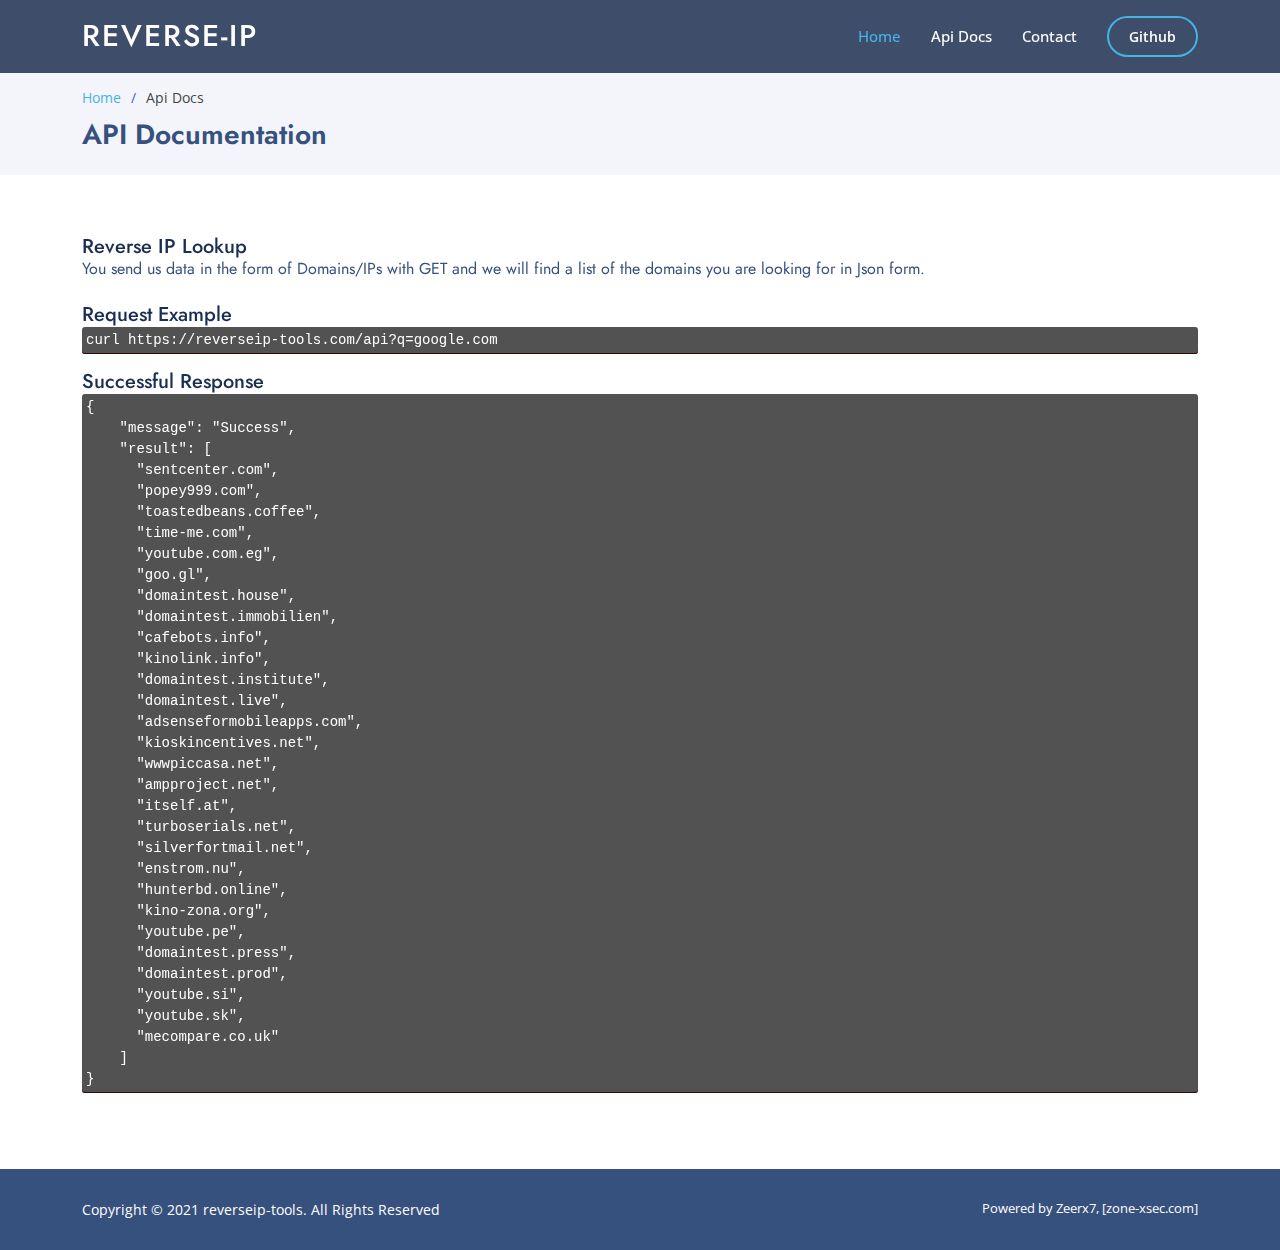
<file: api-docs.html>
<!DOCTYPE html>
<html lang="en">
<head>
  <meta charset="utf-8">
  <meta content="width=device-width, initial-scale=1.0" name="viewport">
  <title>Reverse IP Tools - Api Docs</title>
  <meta content="Reverse IP Tools - Takes a domain or IP address and does a reverse lookup to quickly shows all other domains hosted from the same server. Useful for finding phishing sites or identifying other sites on the same shared hosting server." name="description">
  <meta content="reverse ip, DNS, IP, reverseip-tools.com, free reverse ip, reverse dns, reverse domain, reverse, Reverse IP Tools" name="keywords">
  <meta name="google-site-verification" content="Nrr9OqQOFcDd6Lxgwraf0Dioe7S8a4i0WPi4JPIhuQY" />
  <link href="https://cdn1.iconfinder.com/data/icons/web-hosting-2-4/52/187-512.png" rel="icon">
  <meta property="og:type" content=article><meta property="og:image" content="https://www.cacloud.com/style/images/mxtxt01.png" />
  <link href="https://fonts.googleapis.com/css?family=Open+Sans:300,300i,400,400i,600,600i,700,700i|Jost:300,300i,400,400i,500,500i,600,600i,700,700i|Poppins:300,300i,400,400i,500,500i,600,600i,700,700i" rel="stylesheet">
  <link href="assets/vendor/aos/aos.css" rel="stylesheet">
  <link href="assets/vendor/bootstrap/css/bootstrap.min.css" rel="stylesheet">
  <link href="assets/vendor/bootstrap-icons/bootstrap-icons.css" rel="stylesheet">
  <link href="assets/vendor/boxicons/css/boxicons.min.css" rel="stylesheet">
  <link href="assets/vendor/glightbox/css/glightbox.min.css" rel="stylesheet">
  <link href="assets/vendor/remixicon/remixicon.css" rel="stylesheet">
  <link href="assets/vendor/swiper/swiper-bundle.min.css" rel="stylesheet">
  <link href="assets/css/style.css" rel="stylesheet">
</head>
<body>
  <header id="header" class="fixed-top header-inner-pages">
    <div class="container d-flex align-items-center">
      <h1 class="logo me-auto"><a href="/">Reverse-IP</a></h1>
      <nav id="navbar" class="navbar">
        <ul>
          <li><a class="nav-link scrollto active" href="/">Home</a></li>
          <li><a class="nav-link scrollto" href="/api-docs">Api Docs</a></li>
          <li><a class="nav-link scrollto" href="https://t.me/zeerx7">Contact</a></li>
          <li><a class="getstarted scrollto" href="https://github.com/404rgr" target="_blank">Github</a></li>
        </ul>
        <i class="bi bi-list mobile-nav-toggle"></i>
      </nav>
    </div>
  </header>
  <main id="main">
    <section id="breadcrumbs" class="breadcrumbs">
      <div class="container">
        <ol>
          <li><a href="/">Home</a></li>
          <li>Api Docs</li>
        </ol>
        <h2>API Documentation</h2>
      </div>
    </section>
    <section class="apidocs">
      <div class="container" data-aos="fade-up">
        <div>
          <h3>Reverse IP Lookup</h3>
          <h4 style="padding: 0px;top: 0;bottom: 0;">You send us data in the form of Domains/IPs with GET and we will find a list of the domains you are looking for in Json form.</p>
          <h3>Request Example</h3>
          <pre class="api-pre">curl https://reverseip-tools.com/api?q=google.com</pre>
          <h3>Successful Response</h3>
          <pre class="api-pre">{
    "message": "Success",
    "result": [
      "sentcenter.com",
      "popey999.com",
      "toastedbeans.coffee",
      "time-me.com",
      "youtube.com.eg",
      "goo.gl",
      "domaintest.house",
      "domaintest.immobilien",
      "cafebots.info",
      "kinolink.info",
      "domaintest.institute",
      "domaintest.live",
      "adsenseformobileapps.com",
      "kioskincentives.net",
      "wwwpiccasa.net",
      "ampproject.net",
      "itself.at",
      "turboserials.net",
      "silverfortmail.net",
      "enstrom.nu",
      "hunterbd.online",
      "kino-zona.org",
      "youtube.pe",
      "domaintest.press",
      "domaintest.prod",
      "youtube.si",
      "youtube.sk",
      "mecompare.co.uk"
    ]
}</pre>
        </div>
      </div>
    </section>
  </main> 
  <footer id="footer">
    <div class="">
      <div class="container footer-bottom clearfix" style="padding-top: 30px;">
        <div class="copyright">
          Copyright &copy; 2021 <span>reverseip-tools</span>. All Rights Reserved
        </div>
        <div class="credits">
          Powered by <a href="https://github.com/404rgr" style="font-size: 13px;color: white;"target="_blank">Zeerx7</a>, <a href="https://zone-xsec.com/" style="font-size: 13px;color: white;"target="_blank">[zone-xsec.com]</a>
        </div>
      </div>  
    </div>
  </footer> 
  <div id="preloader"></div>
  <a href="#" class="back-to-top d-flex align-items-center justify-content-center"><i class="bi bi-arrow-up-short"></i></a>
  <script src="assets/vendor/aos/aos.js"></script>
  <script src="assets/vendor/bootstrap/js/bootstrap.bundle.min.js"></script>
  <script src="assets/vendor/glightbox/js/glightbox.min.js"></script>
  <script src="assets/vendor/isotope-layout/isotope.pkgd.min.js"></script>
  <script src="assets/vendor/php-email-form/validate.js"></script>
  <script src="assets/vendor/swiper/swiper-bundle.min.js"></script>
  <script src="assets/vendor/waypoints/noframework.waypoints.js"></script>
  <script src="assets/js/main.js"></script>
</body>
</html>
</file>
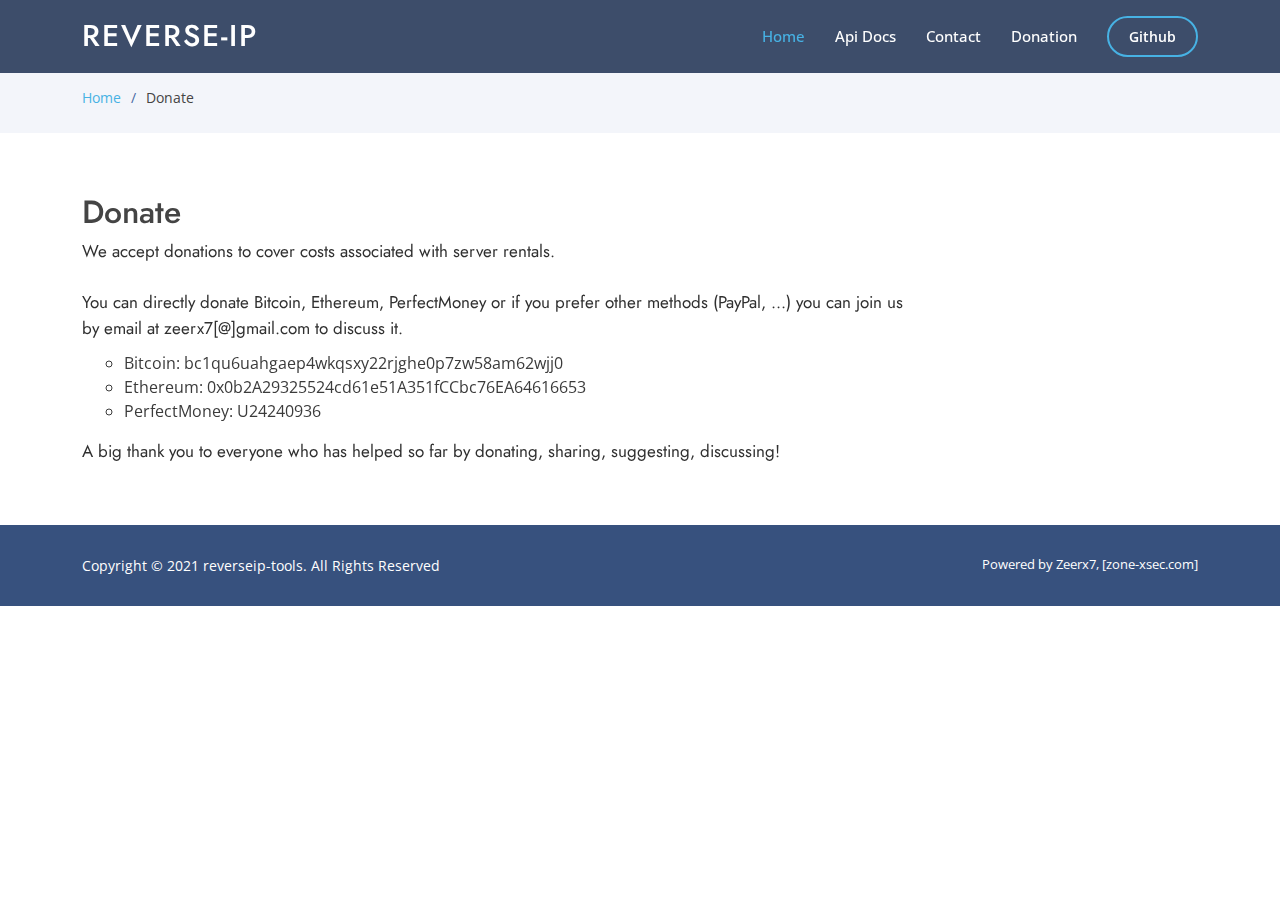
<file: donate.html>
<!DOCTYPE html>
<html lang="en">
<head>
  <meta charset="utf-8">
  <meta content="width=device-width, initial-scale=1.0" name="viewport">
  <title>Reverse IP Tools - Donate</title>
  <meta content="Reverse IP Tools - Takes a domain or IP address and does a reverse lookup to quickly shows all other domains hosted from the same server. Useful for finding phishing sites or identifying other sites on the same shared hosting server." name="description">
  <meta content="reverse ip, DNS, IP, reverseip-tools.com, free reverse ip, reverse dns, reverse domain, reverse, Reverse IP Tools" name="keywords">
  <meta name="google-site-verification" content="Nrr9OqQOFcDd6Lxgwraf0Dioe7S8a4i0WPi4JPIhuQY" />
  <link href="https://cdn1.iconfinder.com/data/icons/web-hosting-2-4/52/187-512.png" rel="icon">
  <meta property="og:type" content=article><meta property="og:image" content="https://www.cacloud.com/style/images/mxtxt01.png" />
  <link href="https://fonts.googleapis.com/css?family=Open+Sans:300,300i,400,400i,600,600i,700,700i|Jost:300,300i,400,400i,500,500i,600,600i,700,700i|Poppins:300,300i,400,400i,500,500i,600,600i,700,700i" rel="stylesheet">
  <link href="assets/vendor/aos/aos.css" rel="stylesheet">
  <link href="assets/vendor/bootstrap/css/bootstrap.min.css" rel="stylesheet">
  <link href="assets/vendor/bootstrap-icons/bootstrap-icons.css" rel="stylesheet">
  <link href="assets/vendor/boxicons/css/boxicons.min.css" rel="stylesheet">
  <link href="assets/vendor/glightbox/css/glightbox.min.css" rel="stylesheet">
  <link href="assets/vendor/remixicon/remixicon.css" rel="stylesheet">
  <link href="assets/vendor/swiper/swiper-bundle.min.css" rel="stylesheet">
  <link href="assets/css/style.css" rel="stylesheet">
  <style>
      .ppp{
        /* font-weight: 500; */
        margin-bottom: 0px;
        font-size: 17px;
        color: #303030;
        /* padding: 20px; */
        font-family: "Jost", sans-serif;
      }
  </style>
</head>
<body>
  <header id="header" class="fixed-top header-inner-pages">
    <div class="container d-flex align-items-center">
      <h1 class="logo me-auto"><a href="/">Reverse-IP</a></h1>
      <nav id="navbar" class="navbar">
        <ul>
          <li><a class="nav-link scrollto active" href="/">Home</a></li>
          <li><a class="nav-link scrollto" href="/api-docs">Api Docs</a></li>
          <li><a class="nav-link scrollto" href="https://t.me/zeerx7">Contact</a></li>
          <li><a class="nav-link scrollto" href="/donate">Donation</a></li>
          <li><a class="getstarted scrollto" href="https://github.com/404rgr" target="_blank">Github</a></li>
        </ul>
        <i class="bi bi-list mobile-nav-toggle"></i>
      </nav>
    </div>
  </header>
  <main id="main">
    <section id="breadcrumbs" class="breadcrumbs">
      <div class="container">
        <ol>
          <li><a href="/">Home</a></li>
          <li>Donate</li>
        </ol>
        <!-- <h2>Donate</h2> -->
      </div>
    </section>
    <section class="apidocs">
      <div class="container" data-aos="fade-up">
        <div class="col col-lg-9">
          <h2>Donate</h2>
          <p class="ppp">
            We accept donations to cover costs associated with server rentals.
            <br><br>
            You can directly donate Bitcoin, Ethereum, PerfectMoney or if you prefer other methods (PayPal, ...) you can join us by email at zeerx7[@]gmail.com to discuss it.
            </p>
            <ul style="list-style: circle;margin-left: 10px;margin-top: 10px;color: #3b3b3b;">
                <li>Bitcoin: bc1qu6uahgaep4wkqsxy22rjghe0p7zw58am62wjj0</li>
                <li>Ethereum: 0x0b2A29325524cd61e51A351fCCbc76EA64616653</li>
                <li>PerfectMoney: U24240936</li>
            </ul>
            <p class="ppp">
                A big thank you to everyone who has helped so far by donating, sharing, suggesting, discussing!
            </p>
        </div>
      </div>
    </section>
  </main> 
  <footer id="footer">
    <div class="">
      <div class="container footer-bottom clearfix" style="padding-top: 30px;">
        <div class="copyright">
          Copyright &copy; 2021 <span>reverseip-tools</span>. All Rights Reserved
        </div>
        <div class="credits">
          Powered by <a href="https://github.com/404rgr" style="font-size: 13px;color: white;"target="_blank">Zeerx7</a>, <a href="https://zone-xsec.com/" style="font-size: 13px;color: white;"target="_blank">[zone-xsec.com]</a>
        </div>
      </div>  
    </div>
  </footer> 
  <div id="preloader"></div>
  <a href="#" class="back-to-top d-flex align-items-center justify-content-center"><i class="bi bi-arrow-up-short"></i></a>
  <script src="assets/vendor/aos/aos.js"></script>
  <script src="assets/vendor/bootstrap/js/bootstrap.bundle.min.js"></script>
  <script src="assets/vendor/glightbox/js/glightbox.min.js"></script>
  <script src="assets/vendor/isotope-layout/isotope.pkgd.min.js"></script>
  <script src="assets/vendor/php-email-form/validate.js"></script>
  <script src="assets/vendor/swiper/swiper-bundle.min.js"></script>
  <script src="assets/vendor/waypoints/noframework.waypoints.js"></script>
  <script src="assets/js/main.js"></script>
</body>
</html>
</file>
<file: assets/css/style.css>
/**
* Template Name: Arsha - v4.3.0
* Template URL: https://bootstrapmade.com/arsha-free-bootstrap-html-template-corporate/
* Author: BootstrapMade.com
* License: https://bootstrapmade.com/license/
*/

/*--------------------------------------------------------------
# General
--------------------------------------------------------------*/
body {
  font-family: "Open Sans", sans-serif;
  color: #444444;
}

a {
  color: #47b2e4;
  text-decoration: none;
}

a:hover {
  color: #73c5eb;
  text-decoration: none;
}

h1, h2, h3, h4, h5, h6 {
  font-family: "Jost", sans-serif;
}

/*--------------------------------------------------------------
# Preloader
--------------------------------------------------------------*/
#preloader {
  position: fixed;
  top: 0;
  left: 0;
  right: 0;
  bottom: 0;
  z-index: 9999;
  overflow: hidden;
  background: #37517e;
}

#preloader:before {
  content: "";
  position: fixed;
  top: calc(50% - 30px);
  left: calc(50% - 30px);
  border: 6px solid #37517e;
  border-top-color: #fff;
  border-bottom-color: #fff;
  border-radius: 50%;
  width: 60px;
  height: 60px;
  -webkit-animation: animate-preloader 1s linear infinite;
  animation: animate-preloader 1s linear infinite;
}

@-webkit-keyframes animate-preloader {
  0% {
    transform: rotate(0deg);
  }
  100% {
    transform: rotate(360deg);
  }
}

@keyframes animate-preloader {
  0% {
    transform: rotate(0deg);
  }
  100% {
    transform: rotate(360deg);
  }
}

/*--------------------------------------------------------------
# Back to top button
--------------------------------------------------------------*/
.back-to-top {
  position: fixed;
  visibility: hidden;
  opacity: 0;
  right: 15px;
  bottom: 15px;
  z-index: 996;
  background: #47b2e4;
  width: 40px;
  height: 40px;
  border-radius: 50px;
  transition: all 0.4s;
}

.back-to-top i {
  font-size: 24px;
  color: #fff;
  line-height: 0;
}

.back-to-top:hover {
  background: #6bc1e9;
  color: #fff;
}

.back-to-top.active {
  visibility: visible;
  opacity: 1;
}

/*--------------------------------------------------------------
# Header
--------------------------------------------------------------*/
#header {
  transition: all 0.5s;
  z-index: 997;
  padding: 15px 0;
}

#header.header-scrolled, #header.header-inner-pages {
  background: rgba(40, 58, 90, 0.9);
}

#header .logo {
  font-size: 30px;
  margin: 0;
  padding: 0;
  line-height: 1;
  font-weight: 500;
  letter-spacing: 2px;
  text-transform: uppercase;
}

#header .logo a {
  color: #fff;
}

#header .logo img {
  max-height: 40px;
}

/*--------------------------------------------------------------
# Navigation Menu
--------------------------------------------------------------*/
/**
* Desktop Navigation 
*/
.navbar {
  padding: 0;
}

.navbar ul {
  margin: 0;
  padding: 0;
  display: flex;
  list-style: none;
  align-items: center;
}

.navbar li {
  position: relative;
}

.navbar a, .navbar a:focus {
  display: flex;
  align-items: center;
  justify-content: space-between;
  padding: 10px 0 10px 30px;
  font-size: 15px;
  font-weight: 500;
  color: #fff;
  white-space: nowrap;
  transition: 0.3s;
}

.navbar a i, .navbar a:focus i {
  font-size: 12px;
  line-height: 0;
  margin-left: 5px;
}

.navbar a:hover, .navbar .active, .navbar .active:focus, .navbar li:hover > a {
  color: #47b2e4;
}

.navbar .getstarted {
  padding: 8px 20px;
  margin-left: 30px;
  border-radius: 50px;
  color: #fff;
  font-size: 14px;
  border: 2px solid #47b2e4;
  font-weight: 600;
}

.navbar .getstarted:hover {
  color: #fff;
  background: #31a9e1;
}

.navbar .dropdown ul {
  display: block;
  position: absolute;
  left: 14px;
  top: calc(100% + 30px);
  margin: 0;
  padding: 10px 0;
  z-index: 99;
  opacity: 0;
  visibility: hidden;
  background: #fff;
  box-shadow: 0px 0px 30px rgba(127, 137, 161, 0.25);
  transition: 0.3s;
  border-radius: 4px;
}

.navbar .dropdown ul li {
  min-width: 200px;
}

.navbar .dropdown ul a {
  padding: 10px 20px;
  font-size: 14px;
  text-transform: none;
  font-weight: 500;
  color: #0c3c53;
}

.navbar .dropdown ul a i {
  font-size: 12px;
}

.navbar .dropdown ul a:hover, .navbar .dropdown ul .active:hover, .navbar .dropdown ul li:hover > a {
  color: #47b2e4;
}

.navbar .dropdown:hover > ul {
  opacity: 1;
  top: 100%;
  visibility: visible;
}

.navbar .dropdown .dropdown ul {
  top: 0;
  left: calc(100% - 30px);
  visibility: hidden;
}

.navbar .dropdown .dropdown:hover > ul {
  opacity: 1;
  top: 0;
  left: 100%;
  visibility: visible;
}

@media (max-width: 1366px) {
  .navbar .dropdown .dropdown ul {
    left: -90%;
  }
  .navbar .dropdown .dropdown:hover > ul {
    left: -100%;
  }
}

/**
* Mobile Navigation 
*/
.mobile-nav-toggle {
  color: #fff;
  font-size: 28px;
  cursor: pointer;
  display: none;
  line-height: 0;
  transition: 0.5s;
}

.mobile-nav-toggle.bi-x {
  color: #fff;
}

@media (max-width: 991px) {
  .mobile-nav-toggle {
    display: block;
  }
  .navbar ul {
    display: none;
  }
}

.navbar-mobile {
  position: fixed;
  overflow: hidden;
  top: 0;
  right: 0;
  left: 0;
  bottom: 0;
  background: rgba(40, 58, 90, 0.9);
  transition: 0.3s;
  z-index: 999;
}

.navbar-mobile .mobile-nav-toggle {
  position: absolute;
  top: 15px;
  right: 15px;
}

.navbar-mobile ul {
  display: block;
  position: absolute;
  top: 55px;
  right: 15px;
  bottom: 15px;
  left: 15px;
  padding: 10px 0;
  border-radius: 10px;
  background-color: #fff;
  overflow-y: auto;
  transition: 0.3s;
}

.navbar-mobile a {
  padding: 10px 20px;
  font-size: 15px;
  color: #37517e;
}

.navbar-mobile a:hover, .navbar-mobile .active, .navbar-mobile li:hover > a {
  color: #47b2e4;
}

.navbar-mobile .getstarted {
  margin: 15px;
  color: #37517e;
}

.navbar-mobile .dropdown ul {
  position: static;
  display: none;
  margin: 10px 20px;
  padding: 10px 0;
  z-index: 99;
  opacity: 1;
  visibility: visible;
  background: #fff;
  box-shadow: 0px 0px 30px rgba(127, 137, 161, 0.25);
}

.navbar-mobile .dropdown ul li {
  min-width: 200px;
}

.navbar-mobile .dropdown ul a {
  padding: 10px 20px;
}

.navbar-mobile .dropdown ul a i {
  font-size: 12px;
}

.navbar-mobile .dropdown ul a:hover, .navbar-mobile .dropdown ul .active:hover, .navbar-mobile .dropdown ul li:hover > a {
  color: #47b2e4;
}

.navbar-mobile .dropdown > .dropdown-active {
  display: block;
}

/*--------------------------------------------------------------
# Hero Section
--------------------------------------------------------------*/
#hero {
  width: 100%;
  height: 80vh;
  background: #37517e;
}

#hero .container {
  padding-top: 72px;
}

#hero h1 {
  margin: 0 0 10px 0;
  font-size: 48px;
  font-weight: 700;
  line-height: 56px;
  color: #fff;
}

#hero h2 {
  color: rgba(255, 255, 255, 0.6);
  margin-bottom: 50px;
  font-size: 24px;
}

#hero .btn-get-started {
  font-family: "Jost", sans-serif;
  font-weight: 500;
  font-size: 16px;
  letter-spacing: 1px;
  display: inline-block;
  padding: 10px 28px 11px 28px;
  border-radius: 50px;
  transition: 0.5s;
  margin: 10px 0 0 0;
  color: #fff;
  background: #47b2e4;
}

#hero .btn-get-started:hover {
  background: #209dd8;
}

#hero .btn-watch-video {
  font-size: 16px;
  display: flex;
  align-items: center;
  transition: 0.5s;
  margin: 10px 0 0 25px;
  color: #fff;
  line-height: 1;
}

#hero .btn-watch-video i {
  line-height: 0;
  color: #fff;
  font-size: 32px;
  transition: 0.3s;
  margin-right: 8px;
}

#hero .btn-watch-video:hover i {
  color: #47b2e4;
}

#hero .animated {
  animation: up-down 2s ease-in-out infinite alternate-reverse both;
}

@media (max-width: 991px) {
  #hero {
    height: 100vh;
    text-align: center;
  }
  #hero .animated {
    -webkit-animation: none;
    animation: none;
  }
  #hero .hero-img {
    text-align: center;
  }
  #hero .hero-img img {
    width: 50%;
  }
}

@media (max-width: 768px) {
  #hero h1 {
    font-size: 28px;
    line-height: 36px;
  }
  #hero h2 {
    font-size: 18px;
    line-height: 24px;
    margin-bottom: 30px;
  }
  #hero .hero-img img {
    width: 70%;
  }
}

@media (max-width: 575px) {
  #hero .hero-img img {
    width: 80%;
  }
  #hero .btn-get-started {
    font-size: 16px;
    padding: 10px 24px 11px 24px;
  }
}

@-webkit-keyframes up-down {
  0% {
    transform: translateY(10px);
  }
  100% {
    transform: translateY(-10px);
  }
}

@keyframes up-down {
  0% {
    transform: translateY(10px);
  }
  100% {
    transform: translateY(-10px);
  }
}

/*--------------------------------------------------------------
# Sections General
--------------------------------------------------------------*/
section {
  padding: 60px 0;
  overflow: hidden;
}

.section-bg {
  background-color: #f3f5fa;
}

.section-title {
  text-align: center;
  padding-bottom: 30px;
}

.section-title h2 {
  font-size: 32px;
  font-weight: bold;
  text-transform: uppercase;
  margin-bottom: 20px;
  padding-bottom: 20px;
  position: relative;
  color: #37517e;
}

.section-title h2::before {
  content: '';
  position: absolute;
  display: block;
  width: 120px;
  height: 1px;
  background: #ddd;
  bottom: 1px;
  left: calc(50% - 60px);
}

.section-title h2::after {
  content: '';
  position: absolute;
  display: block;
  width: 40px;
  height: 3px;
  background: #47b2e4;
  bottom: 0;
  left: calc(50% - 20px);
}

.section-title p {
  margin-bottom: 0;
}

/*--------------------------------------------------------------
# Cliens
--------------------------------------------------------------*/
.cliens {
  padding: 12px 0;
  text-align: center;
}

.cliens img {
  max-width: 45%;
  transition: all 0.4s ease-in-out;
  display: inline-block;
  padding: 15px 0;
  filter: grayscale(100);
}

.cliens img:hover {
  filter: none;
  transform: scale(1.1);
}

@media (max-width: 768px) {
  .cliens img {
    max-width: 40%;
  }
}

/*--------------------------------------------------------------
# About Us
--------------------------------------------------------------*/
.about .content h3 {
  font-weight: 600;
  font-size: 26px;
}

.about .content ul {
  list-style: none;
  padding: 0;
}

.about .content ul li {
  padding-left: 28px;
  position: relative;
}

.about .content ul li + li {
  margin-top: 10px;
}

.about .content ul i {
  position: absolute;
  left: 0;
  top: 2px;
  font-size: 20px;
  color: #47b2e4;
  line-height: 1;
}

.about .content p:last-child {
  margin-bottom: 0;
}

.about .content .btn-learn-more {
  font-family: "Poppins", sans-serif;
  font-weight: 500;
  font-size: 14px;
  letter-spacing: 1px;
  display: inline-block;
  padding: 12px 32px;
  border-radius: 4px;
  transition: 0.3s;
  line-height: 1;
  color: #47b2e4;
  -webkit-animation-delay: 0.8s;
  animation-delay: 0.8s;
  margin-top: 6px;
  border: 2px solid #47b2e4;
}

.about .content .btn-learn-more:hover {
  background: #47b2e4;
  color: #fff;
  text-decoration: none;
}

/*--------------------------------------------------------------
# Why Us
--------------------------------------------------------------*/
.why-us .content {
  padding: 60px 100px 0 100px;
}

.why-us .content h3 {
  font-weight: 400;
  font-size: 34px;
  color: #37517e;
}

.why-us .content h4 {
  font-size: 20px;
  font-weight: 700;
  margin-top: 5px;
}

.why-us .content p {
  font-size: 15px;
  color: #848484;
}

.why-us .img {
  background-size: contain;
  background-repeat: no-repeat;
  background-position: center center;
}

.why-us .accordion-list {
  padding: 0 100px 60px 100px;
}

.why-us .accordion-list ul {
  padding: 0;
  list-style: none;
}

.why-us .accordion-list li + li {
  margin-top: 15px;
}

.why-us .accordion-list li {
  padding: 20px;
  background: #fff;
  border-radius: 4px;
}

.why-us .accordion-list a {
  display: block;
  position: relative;
  font-family: "Poppins", sans-serif;
  font-size: 16px;
  line-height: 24px;
  font-weight: 500;
  padding-right: 30px;
  outline: none;
  cursor: pointer;
}

.why-us .accordion-list span {
  color: #47b2e4;
  font-weight: 600;
  font-size: 18px;
  padding-right: 10px;
}

.why-us .accordion-list i {
  font-size: 24px;
  position: absolute;
  right: 0;
  top: 0;
}

.why-us .accordion-list p {
  margin-bottom: 0;
  padding: 10px 0 0 0;
}

.why-us .accordion-list .icon-show {
  display: none;
}

.why-us .accordion-list a.collapsed {
  color: #343a40;
}

.why-us .accordion-list a.collapsed:hover {
  color: #47b2e4;
}

.why-us .accordion-list a.collapsed .icon-show {
  display: inline-block;
}

.why-us .accordion-list a.collapsed .icon-close {
  display: none;
}

@media (max-width: 1024px) {
  .why-us .content, .why-us .accordion-list {
    padding-left: 0;
    padding-right: 0;
  }
}

@media (max-width: 992px) {
  .why-us .img {
    min-height: 400px;
  }
  .why-us .content {
    padding-top: 30px;
  }
  .why-us .accordion-list {
    padding-bottom: 30px;
  }
}

@media (max-width: 575px) {
  .why-us .img {
    min-height: 200px;
  }
}

/*--------------------------------------------------------------
# Skills
--------------------------------------------------------------*/
.skills .content h3 {
  font-weight: 700;
  font-size: 32px;
  color: #37517e;
  font-family: "Poppins", sans-serif;
}

.skills .content ul {
  list-style: none;
  padding: 0;
}

.skills .content ul li {
  padding-bottom: 10px;
}

.skills .content ul i {
  font-size: 20px;
  padding-right: 4px;
  color: #47b2e4;
}

.skills .content p:last-child {
  margin-bottom: 0;
}

.skills .progress {
  height: 60px;
  display: block;
  background: none;
  border-radius: 0;
}

.skills .progress .skill {
  padding: 0;
  margin: 0 0 6px 0;
  text-transform: uppercase;
  display: block;
  font-weight: 600;
  font-family: "Poppins", sans-serif;
  color: #37517e;
}

.skills .progress .skill .val {
  float: right;
  font-style: normal;
}

.skills .progress-bar-wrap {
  background: #e8edf5;
  height: 10px;
}

.skills .progress-bar {
  width: 1px;
  height: 10px;
  transition: .9s;
  background-color: #4668a2;
}

/*--------------------------------------------------------------
# Services
--------------------------------------------------------------*/
.services .icon-box {
  box-shadow: 0px 0 25px 0 rgba(0, 0, 0, 0.1);
  padding: 50px 30px;
  transition: all ease-in-out 0.4s;
  background: #fff;
}

.services .icon-box .icon {
  margin-bottom: 10px;
}

.services .icon-box .icon i {
  color: #47b2e4;
  font-size: 36px;
  transition: 0.3s;
}

.services .icon-box h4 {
  font-weight: 500;
  margin-bottom: 15px;
  font-size: 24px;
}

.services .icon-box h4 a {
  color: #37517e;
  transition: ease-in-out 0.3s;
}

.services .icon-box p {
  line-height: 24px;
  font-size: 14px;
  margin-bottom: 0;
}

.services .icon-box:hover {
  transform: translateY(-10px);
}

.services .icon-box:hover h4 a {
  color: #47b2e4;
}

/*--------------------------------------------------------------
# Cta
--------------------------------------------------------------*/
.cta {
  background: linear-gradient(rgba(40, 58, 90, 0.9), rgba(40, 58, 90, 0.9)), url("../img/cta-bg.jpg") fixed center center;
  background-size: cover;
  padding: 120px 0;
}

.cta h3 {
  color: #fff;
  font-size: 28px;
  font-weight: 700;
}

.cta p {
  color: #fff;
}

.cta .cta-btn {
  font-family: "Jost", sans-serif;
  font-weight: 500;
  font-size: 16px;
  letter-spacing: 1px;
  display: inline-block;
  padding: 12px 40px;
  border-radius: 50px;
  transition: 0.5s;
  margin: 10px;
  border: 2px solid #fff;
  color: #fff;
}

.cta .cta-btn:hover {
  background: #47b2e4;
  border: 2px solid #47b2e4;
}

@media (max-width: 1024px) {
  .cta {
    background-attachment: scroll;
  }
}

@media (min-width: 769px) {
  .cta .cta-btn-container {
    display: flex;
    align-items: center;
    justify-content: flex-end;
  }
}

/*--------------------------------------------------------------
# Portfolio
--------------------------------------------------------------*/
.portfolio #portfolio-flters {
  list-style: none;
  margin-bottom: 20px;
}

.portfolio #portfolio-flters li {
  cursor: pointer;
  display: inline-block;
  margin: 10px 5px;
  font-size: 15px;
  font-weight: 500;
  line-height: 1;
  color: #444444;
  transition: all 0.3s;
  padding: 8px 20px;
  border-radius: 50px;
  font-family: "Poppins", sans-serif;
}

.portfolio #portfolio-flters li:hover, .portfolio #portfolio-flters li.filter-active {
  background: #47b2e4;
  color: #fff;
}

.portfolio .portfolio-item {
  margin-bottom: 30px;
}

.portfolio .portfolio-item .portfolio-img {
  overflow: hidden;
}

.portfolio .portfolio-item .portfolio-img img {
  transition: all 0.6s;
}

.portfolio .portfolio-item .portfolio-info {
  opacity: 0;
  position: absolute;
  left: 15px;
  bottom: 0;
  z-index: 3;
  right: 15px;
  transition: all 0.3s;
  background: rgba(55, 81, 126, 0.8);
  padding: 10px 15px;
}

.portfolio .portfolio-item .portfolio-info h4 {
  font-size: 18px;
  color: #fff;
  font-weight: 600;
  color: #fff;
  margin-bottom: 0px;
}

.portfolio .portfolio-item .portfolio-info p {
  color: #f9fcfe;
  font-size: 14px;
  margin-bottom: 0;
}

.portfolio .portfolio-item .portfolio-info .preview-link, .portfolio .portfolio-item .portfolio-info .details-link {
  position: absolute;
  right: 40px;
  font-size: 24px;
  top: calc(50% - 18px);
  color: #fff;
  transition: 0.3s;
}

.portfolio .portfolio-item .portfolio-info .preview-link:hover, .portfolio .portfolio-item .portfolio-info .details-link:hover {
  color: #47b2e4;
}

.portfolio .portfolio-item .portfolio-info .details-link {
  right: 10px;
}

.portfolio .portfolio-item:hover .portfolio-img img {
  transform: scale(1.15);
}

.portfolio .portfolio-item:hover .portfolio-info {
  opacity: 1;
}

/*--------------------------------------------------------------
# Portfolio Details
--------------------------------------------------------------*/
.portfolio-details {
  padding-top: 40px;
}

.portfolio-details .portfolio-details-slider img {
  width: 100%;
}

.portfolio-details .portfolio-details-slider .swiper-pagination {
  margin-top: 20px;
  position: relative;
}

.portfolio-details .portfolio-details-slider .swiper-pagination .swiper-pagination-bullet {
  width: 12px;
  height: 12px;
  background-color: #fff;
  opacity: 1;
  border: 1px solid #47b2e4;
}

.portfolio-details .portfolio-details-slider .swiper-pagination .swiper-pagination-bullet-active {
  background-color: #47b2e4;
}

.portfolio-details .portfolio-info {
  padding: 30px;
  box-shadow: 0px 0 30px rgba(55, 81, 126, 0.08);
}

.portfolio-details .portfolio-info h3 {
  font-size: 22px;
  font-weight: 700;
  margin-bottom: 20px;
  padding-bottom: 20px;
  border-bottom: 1px solid #eee;
}

.portfolio-details .portfolio-info ul {
  list-style: none;
  padding: 0;
  font-size: 15px;
}

.portfolio-details .portfolio-info ul li + li {
  margin-top: 10px;
}

.portfolio-details .portfolio-description {
  padding-top: 30px;
}

.portfolio-details .portfolio-description h2 {
  font-size: 26px;
  font-weight: 700;
  margin-bottom: 20px;
}

.portfolio-details .portfolio-description p {
  padding: 0;
}

/*--------------------------------------------------------------
# Team
--------------------------------------------------------------*/
.team .member {
  position: relative;
  box-shadow: 0px 2px 15px rgba(0, 0, 0, 0.1);
  padding: 30px;
  border-radius: 5px;
  background: #fff;
  transition: 0.5s;
}

.team .member .pic {
  overflow: hidden;
  width: 180px;
  border-radius: 50%;
}

.team .member .pic img {
  transition: ease-in-out 0.3s;
}

.team .member:hover {
  transform: translateY(-10px);
}

.team .member .member-info {
  padding-left: 30px;
}

.team .member h4 {
  font-weight: 700;
  margin-bottom: 5px;
  font-size: 20px;
  color: #37517e;
}

.team .member span {
  display: block;
  font-size: 15px;
  padding-bottom: 10px;
  position: relative;
  font-weight: 500;
}

.team .member span::after {
  content: '';
  position: absolute;
  display: block;
  width: 50px;
  height: 1px;
  background: #cbd6e9;
  bottom: 0;
  left: 0;
}

.team .member p {
  margin: 10px 0 0 0;
  font-size: 14px;
}

.team .member .social {
  margin-top: 12px;
  display: flex;
  align-items: center;
  justify-content: flex-start;
}

.team .member .social a {
  transition: ease-in-out 0.3s;
  display: flex;
  align-items: center;
  justify-content: center;
  border-radius: 50px;
  width: 32px;
  height: 32px;
  background: #eff2f8;
}

.team .member .social a i {
  color: #37517e;
  font-size: 16px;
  margin: 0 2px;
}

.team .member .social a:hover {
  background: #47b2e4;
}

.team .member .social a:hover i {
  color: #fff;
}

.team .member .social a + a {
  margin-left: 8px;
}
.pricing .row {
  padding-top: 30px;
}

.pricing .box {
  padding: 60px 40px;
  box-shadow: 0 3px 20px -2px rgba(20, 45, 100, 0.1);
  background: #fff;
  height: 100%;
  border-top: 4px solid #fff;
  border-radius: 5px;
}
.apidocs pre{
  padding:3px 4px;
  color:#fff;
  background-color:#525252;
  border-radius:3px;-webkit-box-shadow:inset 0 -1px 0 rgba(0, 0, 0, 0.945);
  box-shadow:inset 0 -1px rgb(51, 9, 9)
}
.apidocs h3 {
  font-weight: 500;
  margin-bottom: 0px;
  font-size: 20px;
  color: #192e52;
}

.apidocs h4 {
  font-size: 16px;
  color: #37517e;
  font-weight: 400;
  font-family: "Jost", sans-serif;
  margin-bottom: 25px;
}

.pricing h4 sup {
  font-size: 28px;
}

.pricing h4 span {
  color: #47b2e4;
  font-size: 18px;
  display: block;
}

.pricing ul {
  padding: 20px 0;
  list-style: none;
  color: #999;
  text-align: left;
  line-height: 20px;
}

.pricing ul li {
  padding: 10px 0 10px 30px;
  position: relative;
}

.pricing ul i {
  color: #28a745;
  font-size: 24px;
  position: absolute;
  left: 0;
  top: 6px;
}

.pricing ul .na {
  color: #ccc;
}

.pricing ul .na i {
  color: #ccc;
}

.pricing ul .na span {
  text-decoration: line-through;
}

.pricing .buy-btn {
  display: inline-block;
  padding: 12px 35px;
  border-radius: 50px;
  color: #47b2e4;
  transition: none;
  font-size: 16px;
  font-weight: 500;
  font-family: "Jost", sans-serif;
  transition: 0.3s;
  border: 1px solid #47b2e4;
}

.pricing .buy-btn:hover {
  background: #47b2e4;
  color: #fff;
}

.pricing .featured {
  border-top-color: #47b2e4;
}

.pricing .featured .buy-btn {
  background: #47b2e4;
  color: #fff;
}

.pricing .featured .buy-btn:hover {
  background: #23a3df;
}

@media (max-width: 992px) {
  .pricing .box {
    max-width: 60%;
    margin: 0 auto 30px auto;
  }
}

@media (max-width: 767px) {
  .pricing .box {
    max-width: 80%;
    margin: 0 auto 30px auto;
  }
}

@media (max-width: 420px) {
  .pricing .box {
    max-width: 100%;
    margin: 0 auto 30px auto;
  }
}

.faq .faq-list {
  padding: 0 100px;
}

.faq .faq-list ul {
  padding: 0;
  list-style: none;
}

.faq .faq-list li + li {
  margin-top: 15px;
}

.faq .faq-list li {
  padding: 20px;
  background: #fff;
  border-radius: 4px;
  position: relative;
}

.faq .faq-list a {
  display: block;
  position: relative;
  font-family: "Poppins", sans-serif;
  font-size: 16px;
  line-height: 24px;
  font-weight: 500;
  padding: 0 30px;
  outline: none;
  cursor: pointer;
}

.faq .faq-list .icon-help {
  font-size: 24px;
  position: absolute;
  right: 0;
  left: 20px;
  color: #47b2e4;
}

.faq .faq-list .icon-show, .faq .faq-list .icon-close {
  font-size: 24px;
  position: absolute;
  right: 0;
  top: 0;
}

.faq .faq-list p {
  margin-bottom: 0;
  padding: 10px 0 0 0;
}

.faq .faq-list .icon-show {
  display: none;
}

.faq .faq-list a.collapsed {
  color: #37517e;
  transition: 0.3s;
}

.faq .faq-list a.collapsed:hover {
  color: #47b2e4;
}

.faq .faq-list a.collapsed .icon-show {
  display: inline-block;
}

.faq .faq-list a.collapsed .icon-close {
  display: none;
}

@media (max-width: 1200px) {
  .faq .faq-list {
    padding: 0;
  }
}

/*--------------------------------------------------------------
# Contact
--------------------------------------------------------------*/
.contact .info {
  border-top: 3px solid #47b2e4;
  border-bottom: 3px solid #47b2e4;
  padding: 30px;
  background: #fff;
  width: 100%;
  box-shadow: 0 0 24px 0 rgba(0, 0, 0, 0.1);
}

.contact .info i {
  font-size: 20px;
  color: #47b2e4;
  float: left;
  width: 44px;
  height: 44px;
  background: #e7f5fb;
  display: flex;
  justify-content: center;
  align-items: center;
  border-radius: 50px;
  transition: all 0.3s ease-in-out;
}

.contact .info h4 {
  padding: 0 0 0 60px;
  font-size: 22px;
  font-weight: 600;
  margin-bottom: 5px;
  color: #37517e;
}

.contact .info p {
  padding: 0 0 10px 60px;
  margin-bottom: 20px;
  font-size: 14px;
  color: #6182ba;
}

.contact .info .email p {
  padding-top: 5px;
}

.contact .info .social-links {
  padding-left: 60px;
}

.contact .info .social-links a {
  font-size: 18px;
  display: inline-block;
  background: #333;
  color: #fff;
  line-height: 1;
  padding: 8px 0;
  border-radius: 50%;
  text-align: center;
  width: 36px;
  height: 36px;
  transition: 0.3s;
  margin-right: 10px;
}

.contact .info .social-links a:hover {
  background: #47b2e4;
  color: #fff;
}

.contact .info .email:hover i, .contact .info .address:hover i, .contact .info .phone:hover i {
  background: #47b2e4;
  color: #fff;
}

.contact .php-email-form {
  width: 100%;
  border-top: 3px solid #47b2e4;
  border-bottom: 3px solid #47b2e4;
  padding: 30px;
  background: #fff;
  box-shadow: 0 0 24px 0 rgba(0, 0, 0, 0.12);
}

.contact .php-email-form .form-group {
  padding-bottom: 8px;
}

.contact .php-email-form .validate {
  display: none;
  color: red;
  margin: 0 0 15px 0;
  font-weight: 400;
  font-size: 13px;
}

.contact .php-email-form .error-message {
  display: none;
  color: #fff;
  background: #ed3c0d;
  text-align: left;
  padding: 15px;
  font-weight: 600;
}

.contact .php-email-form .error-message br + br {
  margin-top: 25px;
}

.contact .php-email-form .sent-message {
  display: none;
  color: #fff;
  background: #18d26e;
  text-align: center;
  padding: 15px;
  font-weight: 600;
}

.contact .php-email-form .loading {
  display: none;
  background: #fff;
  text-align: center;
  padding: 15px;
}

.contact .php-email-form .loading:before {
  content: "";
  display: inline-block;
  border-radius: 50%;
  width: 24px;
  height: 24px;
  margin: 0 10px -6px 0;
  border: 3px solid #18d26e;
  border-top-color: #eee;
  -webkit-animation: animate-loading 1s linear infinite;
  animation: animate-loading 1s linear infinite;
}

.contact .php-email-form .form-group {
  margin-bottom: 20px;
}

.contact .php-email-form label {
  padding-bottom: 8px;
}

.contact .php-email-form input, .contact .php-email-form textarea {
  border-radius: 0;
  box-shadow: none;
  font-size: 14px;
  border-radius: 4px;
}

.contact .php-email-form input:focus, .contact .php-email-form textarea:focus {
  border-color: #47b2e4;
}

.contact .php-email-form input {
  height: 44px;
}

.contact .php-email-form textarea {
  padding: 10px 12px;
}

.contact .php-email-form button[type="submit"] {
  background: #47b2e4;
  border: 0;
  padding: 12px 34px;
  color: #fff;
  transition: 0.4s;
  border-radius: 50px;
}

.contact .php-email-form button[type="submit"]:hover {
  background: #209dd8;
}

@-webkit-keyframes animate-loading {
  0% {
    transform: rotate(0deg);
  }
  100% {
    transform: rotate(360deg);
  }
}

@keyframes animate-loading {
  0% {
    transform: rotate(0deg);
  }
  100% {
    transform: rotate(360deg);
  }
}

/*--------------------------------------------------------------
# Breadcrumbs
--------------------------------------------------------------*/
.breadcrumbs {
  padding: 15px 0;
  background: #f3f5fa;
  min-height: 40px;
  margin-top: 72px;
}

@media (max-width: 992px) {
  .breadcrumbs {
    margin-top: 68px;
  }
}

.breadcrumbs h2 {
  font-size: 28px;
  font-weight: 600;
  color: #37517e;
}

.breadcrumbs ol {
  display: flex;
  flex-wrap: wrap;
  list-style: none;
  padding: 0 0 10px 0;
  margin: 0;
  font-size: 14px;
}

.breadcrumbs ol li + li {
  padding-left: 10px;
}

.breadcrumbs ol li + li::before {
  display: inline-block;
  padding-right: 10px;
  color: #4668a2;
  content: "/";
}
.presult{
  color: #000000b6;
  margin-top: -15px;
}
.copy{
  background: none;
  font-size: 16px;
  padding: 0 20px;
  background: #47b2e4;
  color: #fff;
  transition: 0.3s;
  border-radius: 50px;
  box-shadow: 0px 2px 15px rgba(0, 0, 0, 0.1);
}
.bft{
  width: 100%;
  color: #fff;
  position: absolute;
  bottom: 0px;
  background: #37517e;
}
#footer {
  font-size: 14px;
  background: #37517e;
}

#footer .footer-newsletter {
  padding: 50px 0;
  background: #f3f5fa;
  text-align: center;
  font-size: 15px;
  color: #444444;
}

#footer .footer-newsletter h4 {
  font-size: 24px;
  margin: 0 0 20px 0;
  padding: 0;
  line-height: 1;
  font-weight: 600;
  color: #37517e;
}

#footer .footer-newsletter form {
  margin-top: 30px;
  background: #fff;
  padding: 6px 10px;
  position: relative;
  border-radius: 50px;
  box-shadow: 0px 2px 15px rgba(0, 0, 0, 0.26);
  text-align: left;
  width: 30%;
}

@media only screen and (max-width: 1000px) {
  #footer .footer-newsletter form {
    width: 80%;
  }
}

#footer .footer-newsletter form input[type="text"] {
  border: 0;
  padding: 4px 8px;
  width: calc(100% - 100px);
}

#footer .footer-newsletter form input[type="submit"] {
  position: absolute;
  top: 0;
  right: 0;
  bottom: 0;
  border: 0;
  background: none;
  font-size: 16px;
  padding: 0 20px;
  background: #47b2e4;
  color: #fff;
  transition: 0.3s;
  border-radius: 50px;
  box-shadow: 0px 2px 15px rgba(0, 0, 0, 0.1);
}

#footer .footer-newsletter form input[type="submit"]:hover {
  background: #209dd8;
}

#footer .footer-top {
  padding: 60px 0 30px 0;
  background: #fff;
}

#footer .footer-top .footer-contact {
  margin-bottom: 30px;
}

#footer .footer-top .footer-contact h3 {
  font-size: 28px;
  margin: 0 0 10px 0;
  padding: 2px 0 2px 0;
  line-height: 1;
  text-transform: uppercase;
  font-weight: 600;
  color: #37517e;
}

#footer .footer-top .footer-contact p {
  font-size: 14px;
  line-height: 24px;
  margin-bottom: 0;
  font-family: "Jost", sans-serif;
  color: #5e5e5e;
}

#footer .footer-top h4 {
  font-size: 16px;
  font-weight: bold;
  color: #37517e;
  position: relative;
  padding-bottom: 12px;
}

#footer .footer-top .footer-links {
  margin-bottom: 30px;
}

#footer .footer-top .footer-links ul {
  list-style: none;
  padding: 0;
  margin: 0;
}

#footer .footer-top .footer-links ul i {
  padding-right: 2px;
  color: #47b2e4;
  font-size: 18px;
  line-height: 1;
}

#footer .footer-top .footer-links ul li {
  padding: 10px 0;
  display: flex;
  align-items: center;
}

#footer .footer-top .footer-links ul li:first-child {
  padding-top: 0;
}

#footer .footer-top .footer-links ul a {
  color: #777777;
  transition: 0.3s;
  display: inline-block;
  line-height: 1;
}

#footer .footer-top .footer-links ul a:hover {
  text-decoration: none;
  color: #47b2e4;
}

#footer .footer-top .social-links a {
  font-size: 18px;
  display: inline-block;
  background: #47b2e4;
  color: #fff;
  line-height: 1;
  padding: 8px 0;
  margin-right: 4px;
  border-radius: 50%;
  text-align: center;
  width: 36px;
  height: 36px;
  transition: 0.3s;
}

#footer .footer-top .social-links a:hover {
  background: #209dd8;
  color: #fff;
  text-decoration: none;
}

#footer .footer-bottom {
  padding-top: 30px;
  padding-bottom: 30px;
  color: #fff;
}

#footer .copyright {
  float: left;
}

#footer .credits {
  float: right;
  font-size: 13px;
}

#footer .credits a {
  transition: 0.3s;
}

@media (max-width: 768px) {
  #footer .footer-bottom {
    padding-top: 20px;
    padding-bottom: 20px;
  }
  #footer .copyright, #footer .credits {
    text-align: center;
    float: none;
  }
  #footer .credits {
    padding-top: 4px;
  }
}
.lds-ellipsis {
  display: inline-block;
  position: relative;
  width: 80px;
  height: 80px;
}
.lds-ellipsis div {
  position: absolute;
  top: 33px;
  width: 13px;
  height: 13px;
  border-radius: 50%;
  background: rgba(43, 33, 33, 0.842);
  animation-timing-function: cubic-bezier(0, 1, 1, 0);
}
.lds-ellipsis div:nth-child(1) {
  left: 8px;
  animation: lds-ellipsis1 0.6s infinite;
}
.lds-ellipsis div:nth-child(2) {
  left: 8px;
  animation: lds-ellipsis2 0.6s infinite;
}
.lds-ellipsis div:nth-child(3) {
  left: 32px;
  animation: lds-ellipsis2 0.6s infinite;
}
.lds-ellipsis div:nth-child(4) {
  left: 56px;
  animation: lds-ellipsis3 0.6s infinite;
}
@keyframes lds-ellipsis1 {
  0% {
    transform: scale(0);
  }
  100% {
    transform: scale(1);
  }
}
@keyframes lds-ellipsis3 {
  0% {
    transform: scale(1);
  }
  100% {
    transform: scale(0);
  }
}
@keyframes lds-ellipsis2 {
  0% {
    transform: translate(0, 0);
  }
  100% {
    transform: translate(24px, 0);
  }
}
</file>
